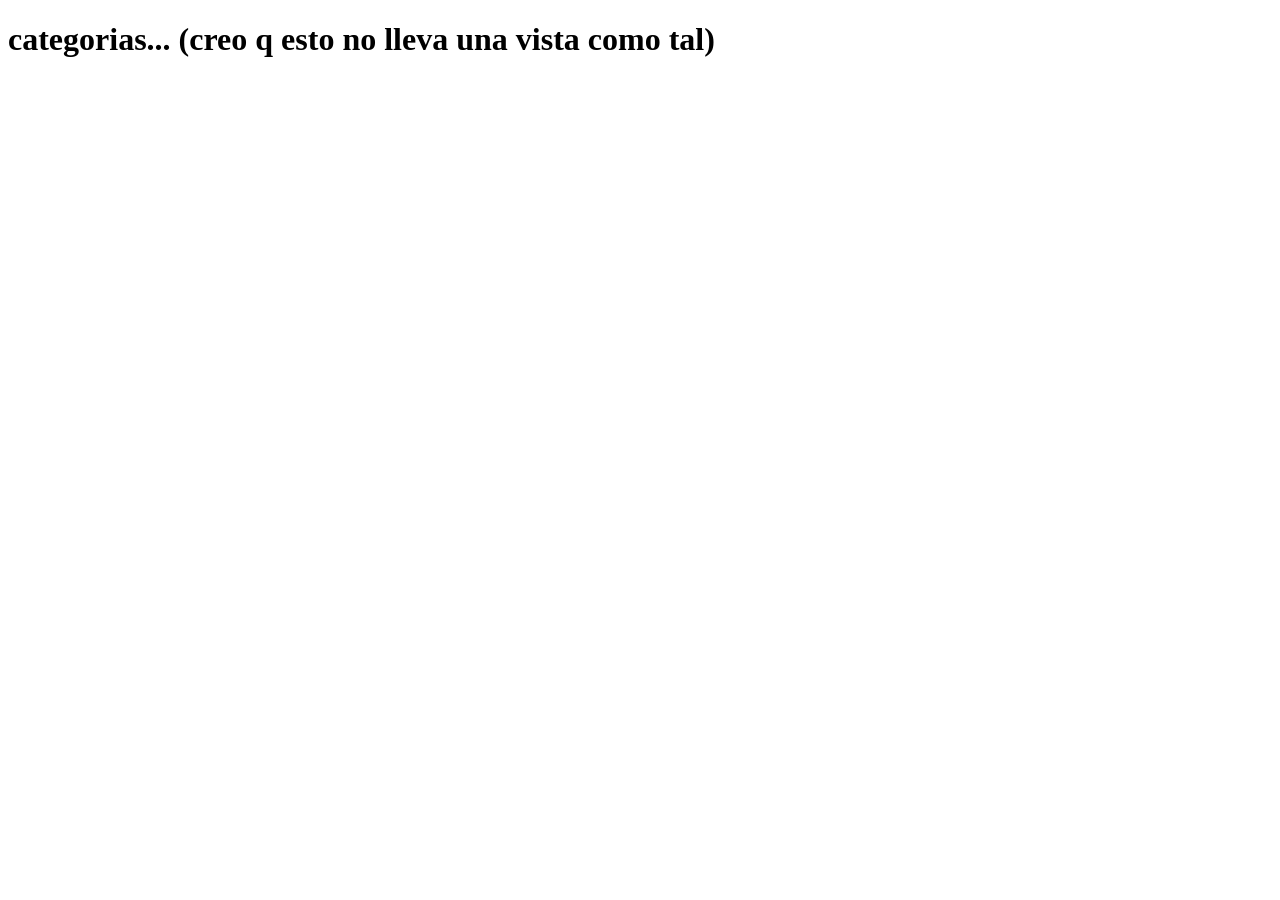
<file: src/main/resources/templates/categorias.html>
<!DOCTYPE html>
<html xmlns="http://www.thymeleaf.org" lang="en">
<head th:replace="~{components/encabezado::encabezado}">
</head>
<body>
    <h1>categorias... (creo q esto no lleva una vista como tal)</h1>

    <footer th:replace="~{components/footer :: footer}"></footer>
</body>
</html>
</file>
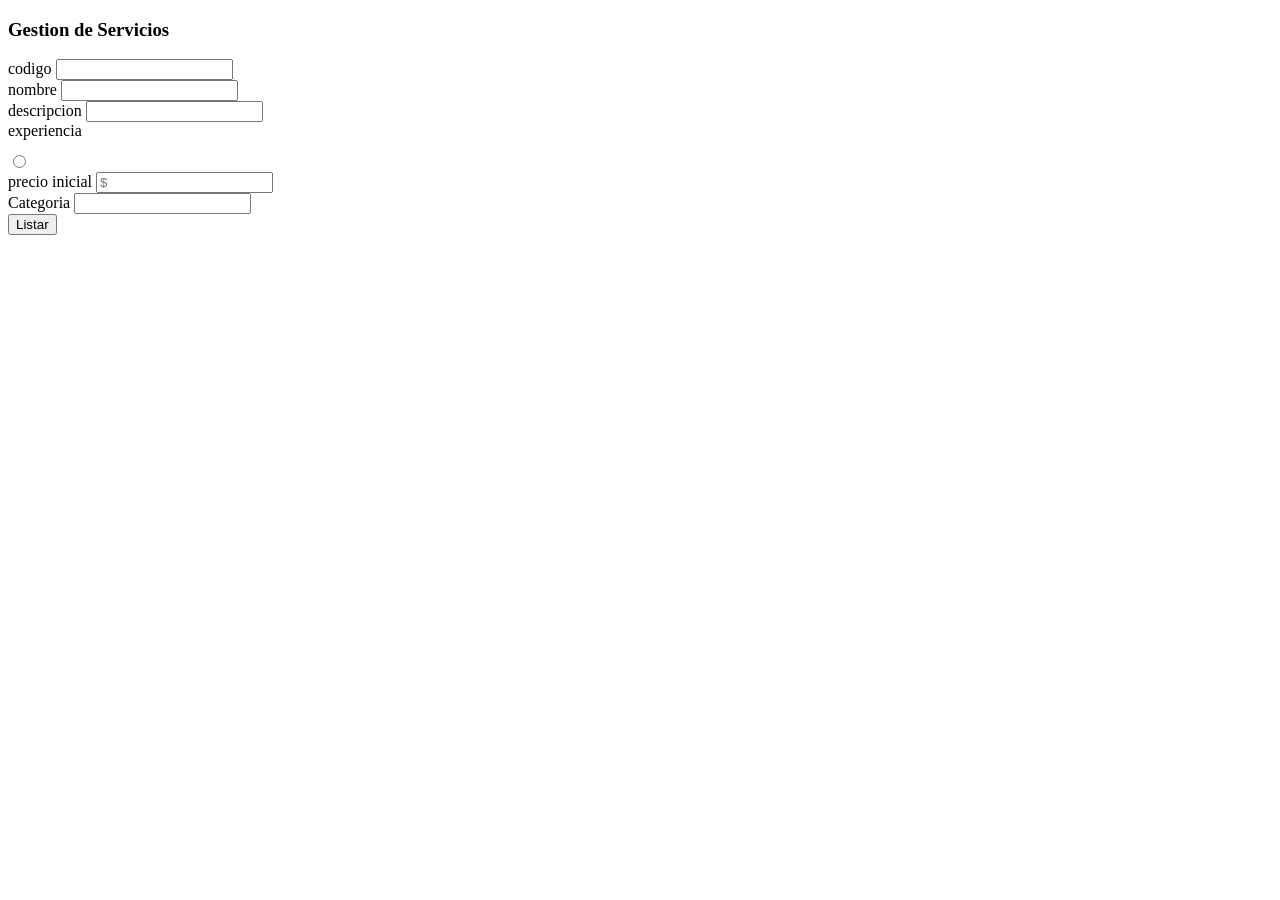
<file: src/main/resources/templates/servicios.html>
<!DOCTYPE html>
    <html xmlns="http://www.thymeleaf.org" lang="en">
    <head th:replace="~{components/encabezado::encabezado}">
    </head>
    <body>
        <header th:replace="~{components/header :: header}"></header>
        <section>
            <div class="contenedor">
                <article>
                    <h1>Gestion de Servicios</h1>
                    <form>
                        <div class="grupo-campo">
                            <label>codigo</label>
                            <input type="text"> 
                        </div>

                        <div class="grupo-campo">
                            <label>nombre</label>
                            <input type="text"> 
                        </div>

                        <div class="grupo-campo">
                            <label>descripcion</label>
                            <input type="text" rows="4"> 
                        </div>

                        <div class="grupo-campo">
                            <label>experiencia</label>
                            <div style="display: flex; gap: 15px; align-items: center; justify-content: space-between; margin-top: 8px; max-width: 600px;">
                                <div style="text-align: center;" th:each="i : ${#numbers.sequence(1, 10)}">
                                <span style="display: block; font-size: 13px; font-weight: bold; margin-bottom: 4px;" th:text="${i}"></span>
                                <input type="radio"/>
                            </div>
                        </div>
                        </div>

                        <div class="grupo-campo">
                            <label>precio inicial</label>
                            <input type="text" placeholder="$"> 
                        </div>

                        <div class="grupo-campo">
                            <label>Categoria</label>
                            <input type="text"> 
                        </div>

                        <div th:replace="~{components/botones :: botones}"></div>
                        <form action="list/listaServicios.html" method="get">
    <button type="submit" class="btn-crud btn-listar">Listar</button>
</form>
                    </form>
                </article>
            </div>
        </section>

        <footer th:replace="~{components/footer :: footer}"></footer>
    </body>
    </html>
</file>
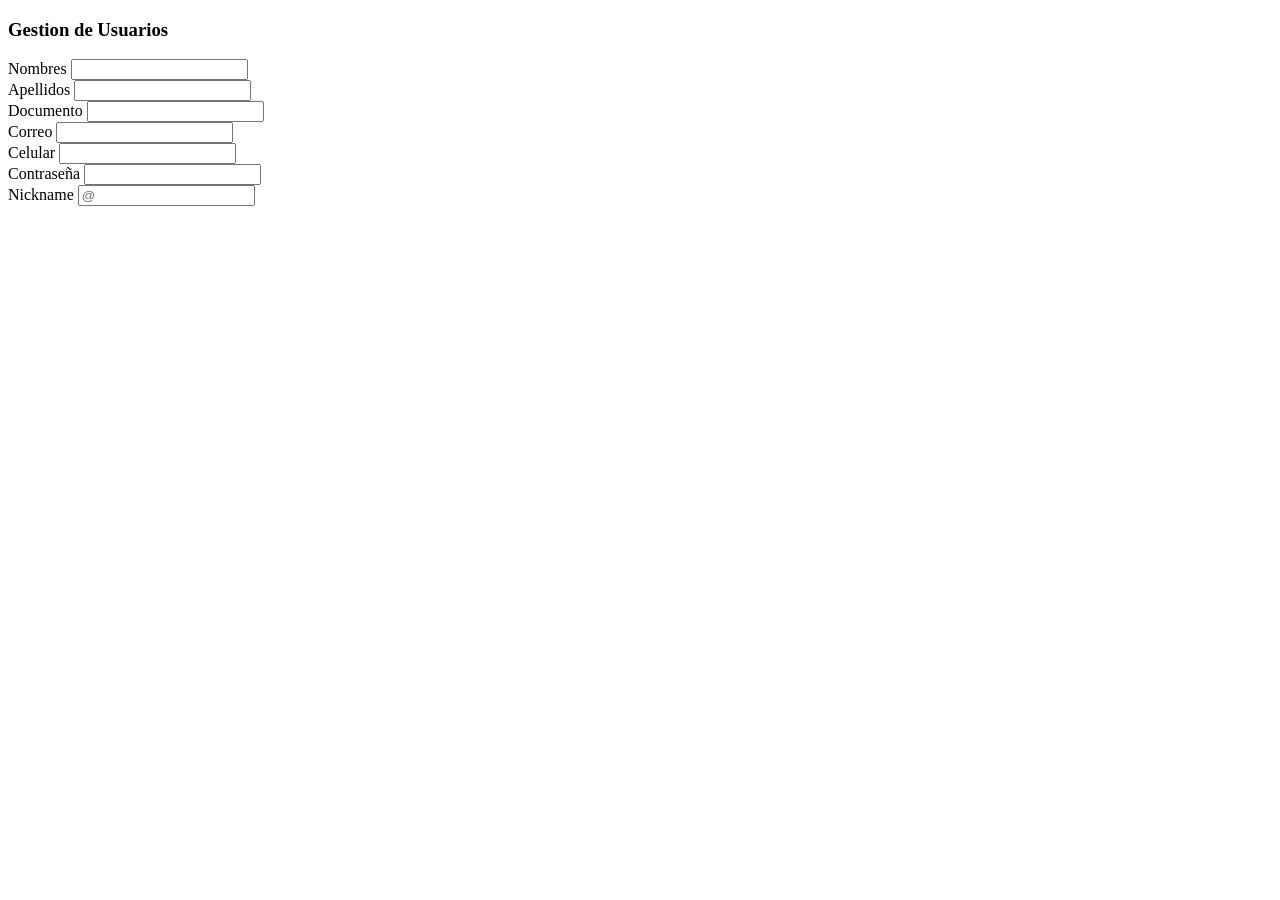
<file: src/main/resources/templates/usuarios.html>
<!DOCTYPE html>
<html xmlns="http://www.thymeleaf.org" lang="en">
<head th:replace="~{components/encabezado::encabezado}">
</head>
<body>
    <header th:replace="~{components/header :: header}"></header>

    <section>
        <div class="contenedor">
            <article>
                <h1>Gestion de Usuarios</h1>
                <form>
                    <div class="grupo-campo">
                        <label>Nombres</label>
                        <input type="text"> 
                    </div>

                    <div class="grupo-campo">
                        <label>Apellidos</label>
                        <input type="text"> 
                    </div>

                    <div class="grupo-campo">
                        <label>Documento</label>
                        <input type="text"> 
                    </div>

                    <div class="grupo-campo">
                        <label>Correo</label>
                        <input type="text"> 
                    </div>

                    <div class="grupo-campo">
                        <label>Celular</label>
                        <input type="text"> 
                    </div>

                    <div class="grupo-campo">
                        <label>Contraseña</label>
                        <input type="password"> 
                    </div>

                    <div class="grupo-campo">
                        <label>Nickname</label>
                        <input type="text" placeholder="@"> 
                    </div>

                    <div th:replace="~{components/botones :: botones}"></div>
                </form>
            </article>
        </div>
    </section>


    <footer th:replace="~{components/footer :: footer}"></footer>
</body>
</html>
</file>
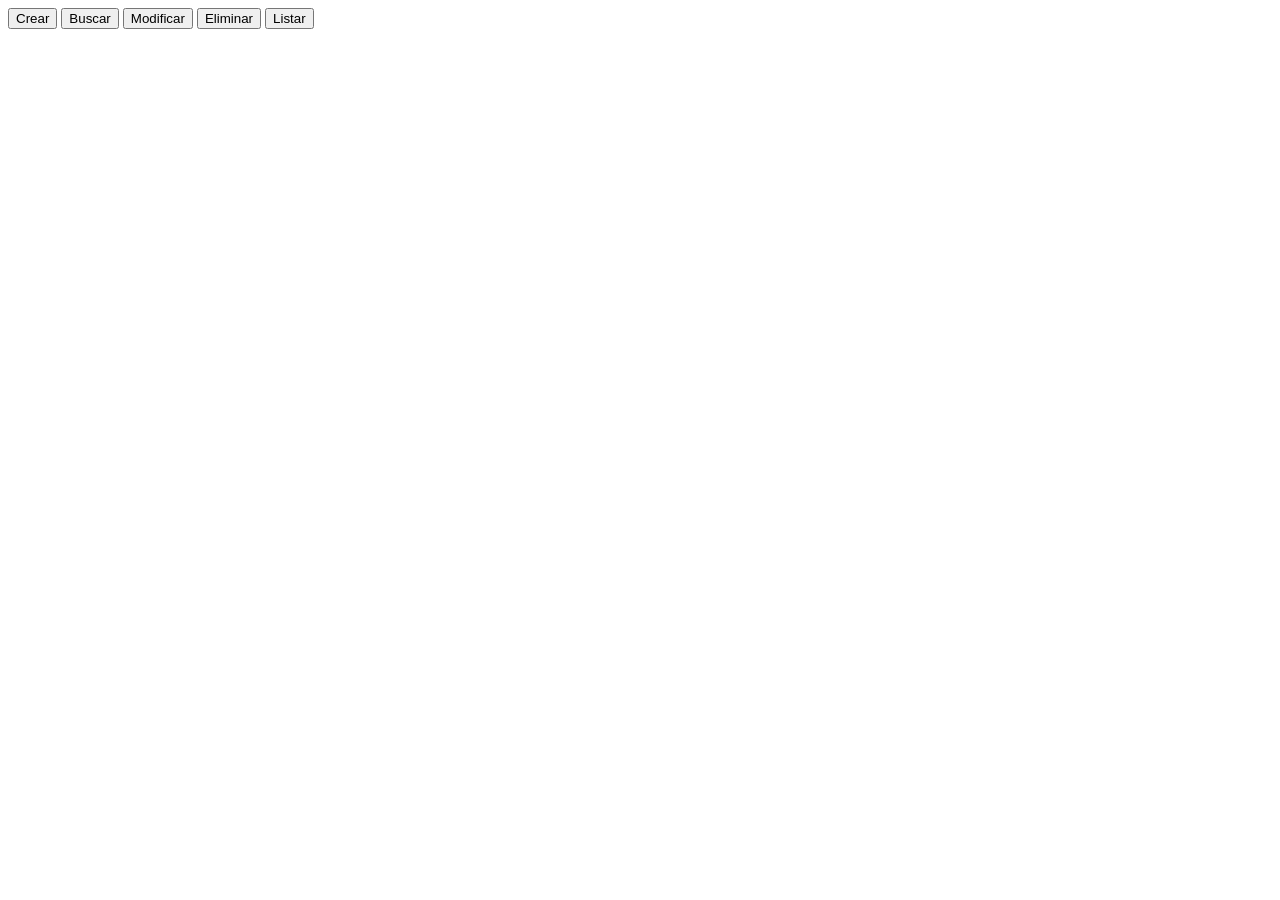
<file: src/main/resources/templates/components/botones.html>
<!DOCTYPE html>
<html xmlns="http://www.thymeleaf.org" lang="en">
    <div th:fragment="botones" class="botonera-crud">
        <button class="btn-crud btn-crear">Crear</button>
        <button class="btn-crud btn-buscar" formnovalidate>Buscar</button>
        <button class="btn-crud btn-modificar">Modificar</button>
        <button class="btn-crud btn-eliminar" formnovalidate
            onclick="return confirm('¿Está seguro de eliminar el registro?');">Eliminar</button>
        <button type="submit" name="accion" value="listar" class="btn-crud btn-listar" formnovalidate>Listar</button>
    </div>
</html>
</file>
